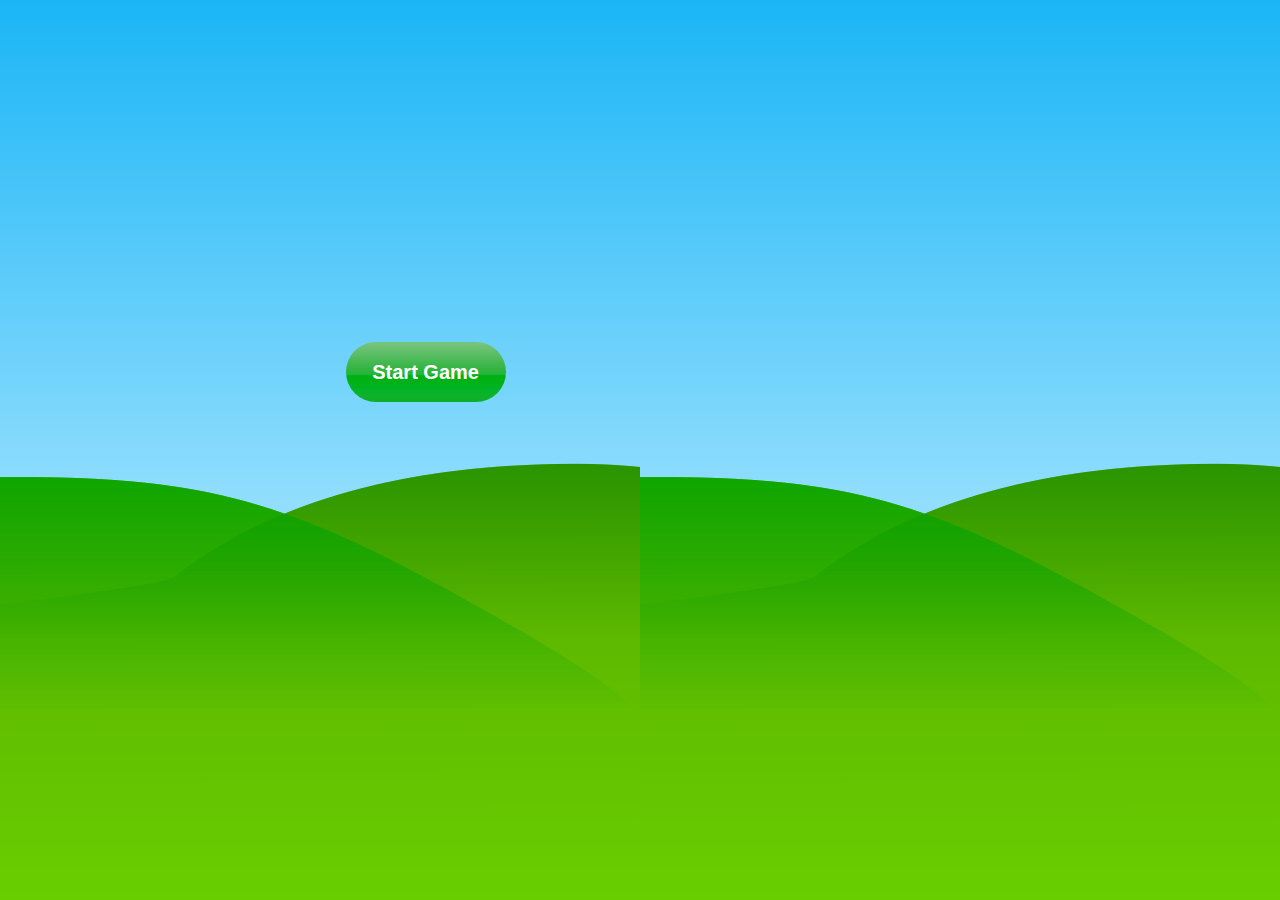
<file: index.html>
<html>

<head>
    <meta charset="utf-8" />
    <meta name="viewport" content="width=device-width, initial-scale=1.0, maximum-scale=1.0">
    <meta name="description" content="Tizen basic template generated by Tizen Web IDE" />

    <script type="text/javascript" src="angular.min.js"></script>
    <script type="text/javascript" src="angular-touch.js"></script>

    <script src="js/jquery.min.js"></script>

    <link rel="stylesheet" type="text/css" href="css/style1.css" />

    <script src="js/main.js"></script>

    <script>
        $(document).ready(function(){
            $("button").click(function(){
                $(this).hide();
            });
        });
    </script>



    <style>
        body {      
       		/*padding-left: 6%;
       		text-align:center;
       		position: relative;*/
         	/*align-content: space-around;*/ 
    		}
        
            .game-card {
                -webkit-border-radius: 5px;
                -moz-border-radius: 5px;
                border-radius: 5px;
                -webkit-transition: all 400ms ease-in-out;
                -moz-transition: all 400ms ease-in-out;
                -ms-transition: all 400ms ease-in-out;
                -o-transition: all 400ms ease-in-out;
                transition: all 400ms ease-in-out;
                position: relative;
               /* width: 100px;*/
               	width:30%;
                float: left;
                height:20%;
                /*height: 110px;*/
                border: 1px solid gray;
                margin: 7%;
                text-align:center;
                left:6%;
                
               padding-top:5%;
               /*margin-left:3%;*/
            }
            .game-card.found {
                opacity: 0.05;
            }
            .game-card.covered {
                background-image: url(animals/card.png);
                background-repeat: no-repeat;
                background-size: cover;
            }
            .game-card img {
                margin: auto;
                display: block;
                vertical-align: middle;
                position: absolute;
                top: 0;
                bottom: 0;
                padding: 5%;
                width: 90%;
            }
            .rotate {
                -webkit-transform: rotateY(90deg);
                /* Chrome, Safari, Opera */
                transform: rotateY(90deg);
            }
    </style>

    <script type="text/javascript">
        var Game = (function () {
            function Game($timeout) {
                this.showGame = false;
                this.shown = [];
                this.rotate = [];
                this.found = [];
                this.won = false;
                this.$timout = $timeout
            }
             
            Game.prototype.play = function () {
			document.getElementById("bq1").innerHTML="Restart"; 
				
                this.won = false;
                this.showGame = true;
                this.cards = [];
                while (this.cards.length < 6) {
                    var code = Math.floor(Math.random() * 6 + 7);
                    var alreadyChoosen = false;
                    for (var j = 0; j < this.cards.length; j++) {
                        var c = this.cards[j];
                        if (c.code == code)
                            alreadyChoosen = true;
                    }
                    if (!alreadyChoosen) {
                        this.cards.push({ code: code });
                        this.cards.push({ code: code });
                    }
                }
                for (var i = 0; i < 6; i++) {
                    this.shown[i] = false;
                    this.rotate[i] = false;
                    this.found[i] = false;
                }
                this.shuffle(this.cards);
            };
            Game.prototype.rotateCard = function (cardIndex) {
                var _this = this;
                this.rotate[cardIndex] = true;
                this.$timout(function () {
                    _this.rotate[cardIndex] = false;
                    _this.shown[cardIndex] = !_this.shown[cardIndex];
                }, 400);
                this.$timout(function () {
                    _this.checkCards();
                }, 800);
               
            };
            Game.prototype.checkCards = function () {
                var _this = this;
                this.$timout(function () {
                    var index1 = -1, index2 = -1;
                    for (var i = 0; i < _this.shown.length; i++) {
                        if (_this.shown[i]) {
                            if (index1 < 0)
                                index1 = i;
                            else
                                index2 = i;
                        }
                    }
                    if (index1 >= 0 && index2 >= 0) {
                        if (_this.cards[index1].code == _this.cards[index2].code) {
                            _this.found[index1] = true;
                            _this.found[index2] = true;
                            _this.shown[index1] = false;
                            _this.shown[index2] = false;
                            _this.checkWon();
                        } else {
                            _this.rotateCard(index1);
                            _this.rotateCard(index2);
                        }
                    }
                }, 1000);
            };
            Game.prototype.checkWon = function () {
                var _this = this;
                this.$timout(function () {
                    var foundCards = 0;
                    for (var j = 0; j < _this.found.length; j++) {
                        if (_this.found[j])
                            foundCards++;
                    }
                    if (foundCards == _this.cards.length) {
                        _this.won = true;
                        _this.showGame = false;
                    }
                }, 1000);
            };
            Game.prototype.shuffle = function (array) {
                var m = array.length, t, i;
                while (m) {
                    i = Math.floor(Math.random() * m--);
                    t = array[m];
                    array[m] = array[i];
                    array[i] = t;
                }
                return array;
            };
            return Game;
        })();
        var app = angular.module("app", ["ngTouch"])
        app.controller("Game", Game)
                
        
        
        
        function mohit($scope) {
 
    
    $scope.titi = function(){
        //alert('titi');
       // bq1.hide();
    	//$scope.IsHidden = true;
    	$scope.mm=true;
    };

}
    </script>

</head>

<body ng-app="app">
    <div ng-controller="Game as game">
        <div ng-controller="mohit" class="maindiv">
            <button ng-click="game.play(); titi();" class="reset" id="bq1" ng-hide="mm">
                <b>Start Game</b>
            </button>


            <div ng-show="game.showGame" class="top-margin-20">
                <div class="canvas">
                    <div class="game-card" ng-class="{found:game.found[$index], covered: !game.shown[$index], rotate:game.rotate[$index]}" ng-repeat="c in game.cards" ng-click="game.rotateCard($index)">
                        <img ng-show="game.shown[$index]" ng-src="animals/{{c.code}}.png" />
                    </div>
                </div>
            </div>

            <div ng-show="game.won" class="top-margin-20" class="maindiv">
                <center>
                    <p><strong><h2 class="text-success txt3" style="font-weight:bold;">You won!</h2></strong>
                    </p>
                    <p class="txt3" style="color:#222">Congratulations</p>

                    <p class="txt3" style="color:red; font-weight:bold;">To move to next level click on Next below</p>

                    <input type="button" class="level1" value="Next" onClick="location.href='normal.html'" style="color:white;padding-left:30px;">

                </center>
            </div>

        </div>
    </div>
</body>

</html>
</file>
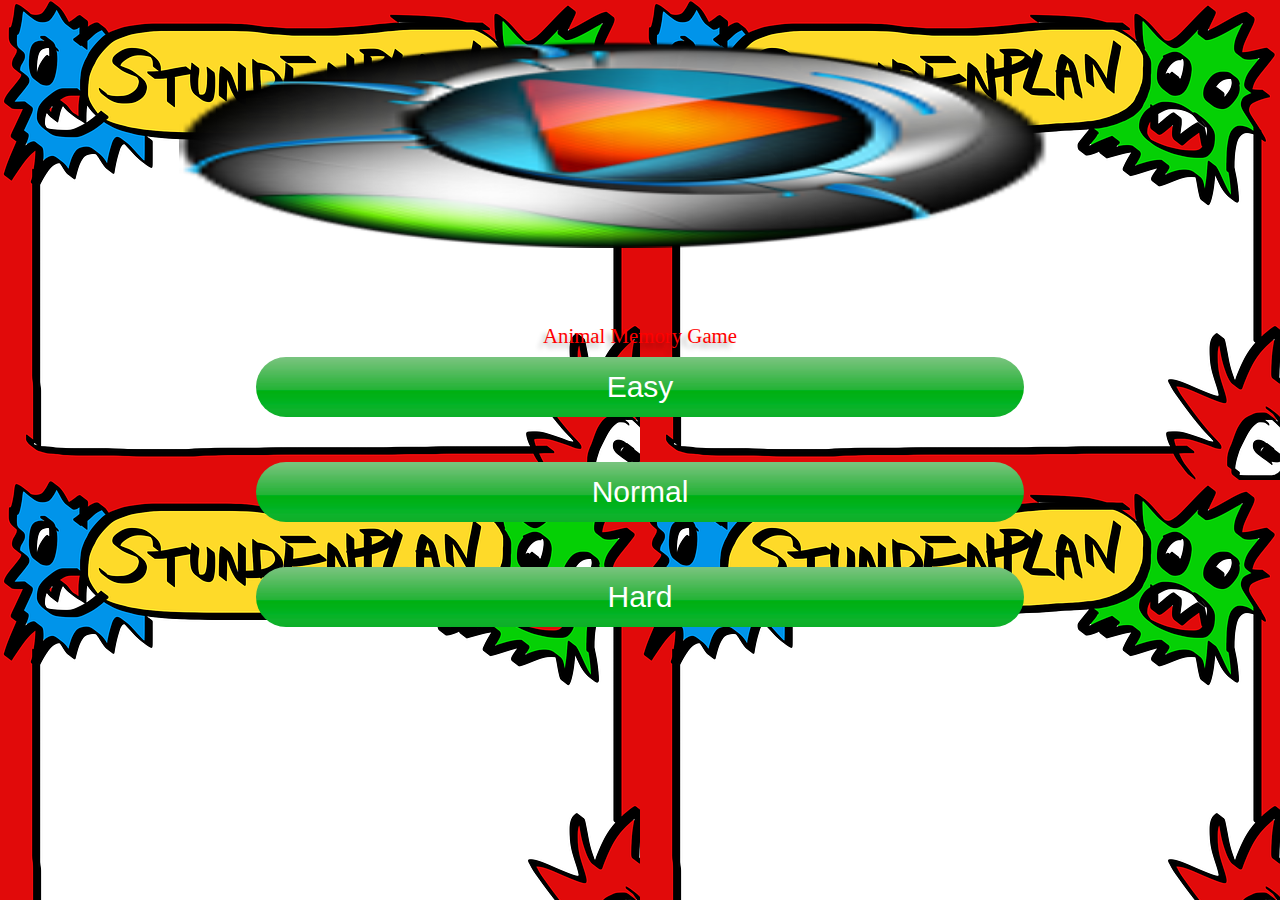
<file: first.html>
<!DOCTYPE html>
<html>

<head>
    <meta charset="utf-8" />
    <meta name="viewport" content="width=device-width, initial-scale=1.0, maximum-scale=1.0">
    <meta name="description" content="Tizen basic template generated by Tizen Web IDE" />

    <link rel="stylesheet" type="text/css" href="css/style1.css" />
    <script src="js/main.js"></script>
</head>

<body onload="clickcount1()">

    <div class="maindiv1">
<center>
        <img src="images/playy.png" height="23%" width="68%" style="text-align:center;position:absolute;left:14%;top:4.5%;">
        </center>
         <div id="txt4" style="font-color:red;">
        
            <center>Animal Memory Game</center>
        </div>

        <!--  <div id="txt3">Animal Memory Game test</div>-->
        <div style="top:37%; position:relative;">
            <center>
                <input type="button" class="btnfst" value="Easy" onClick="location.href='index.html'">
            </center>
        </div>

<div style="top:42%; position:relative;">
		<center>
        <input type="button" class="btnsnd" value="Normal" onClick="location.href='normal.html'">
        </center>

</div>
<div style="top:47%; position:relative;">
		<center>
        <input type="button" class="btnthr" value="Hard" onClick="location.href='hard.html'">
        </center>
</div>
    </div>
</body>

</html>
</file>
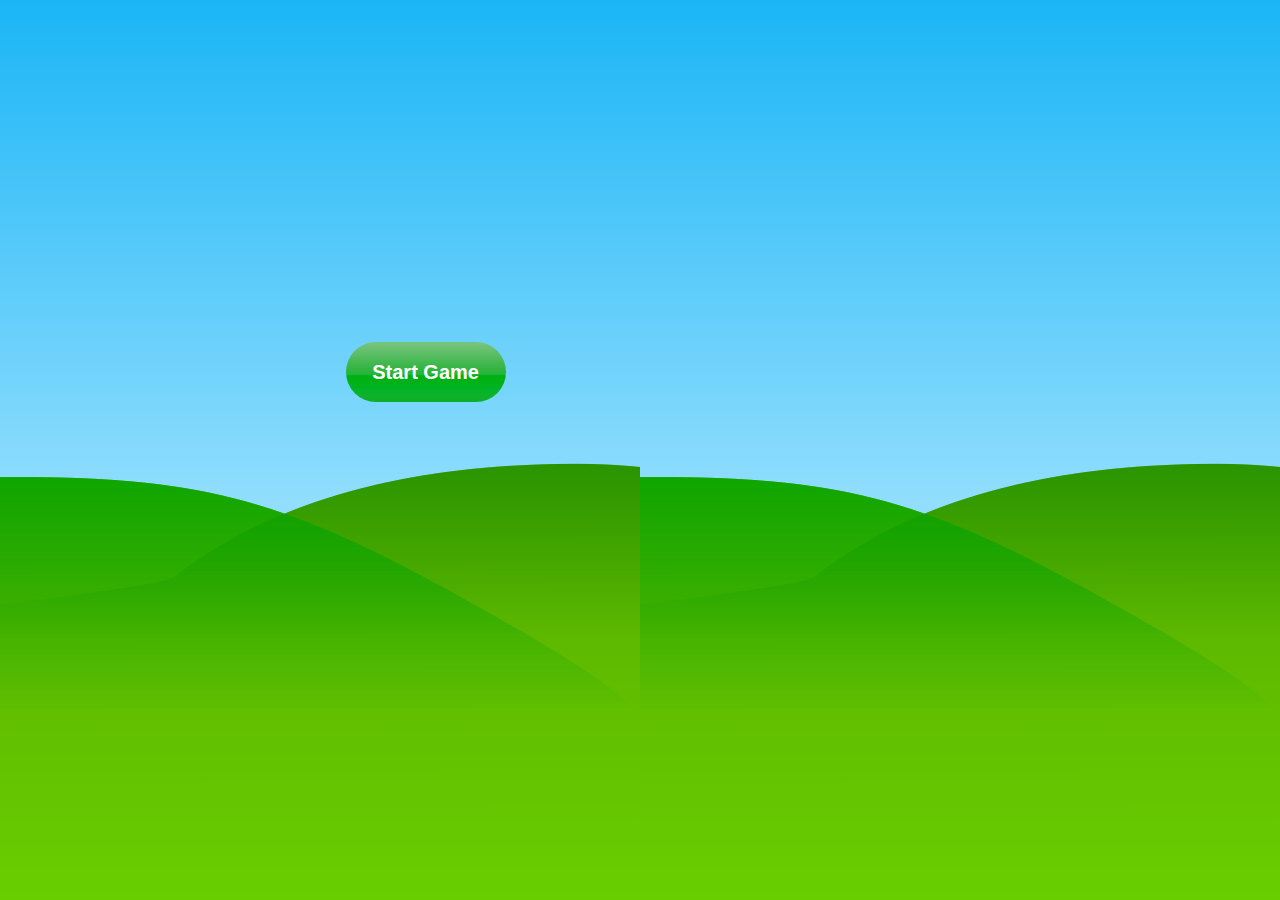
<file: hard.html>
<html>

<head>

    <meta charset="utf-8" />
    <meta name="viewport" content="width=device-width, initial-scale=1.0, maximum-scale=1.0">
    <meta name="description" content="Tizen basic template generated by Tizen Web IDE" />

    <script type="text/javascript" src="angular.min.js"></script>
    <script type="text/javascript" src="angular-touch.js"></script>
    <script type="text/javascript" src="js/main.js"></script>
    <link rel="stylesheet" type="text/css" href="css/style1.css"/>

    <style>
    
    
    body {
   /* margin: 0;*/
    /*padding-left: 2%;
     align-content: space-around; */
     
    /* text-align: center;
vertical-align: middle;*/
     
    
     
     
}
    
        .game-card {
            -webkit-border-radius: 5px;
            -moz-border-radius: 5px;
            border-radius: 5px;
            -webkit-transition: all 400ms ease-in-out;
            -moz-transition: all 400ms ease-in-out;
            -ms-transition: all 400ms ease-in-out;
            -o-transition: all 400ms ease-in-out;
            transition: all 400ms ease-in-out;
            position: relative;
            /*width: 80px;*/
            width:23%;
            float: left;
            height:17%;
            /*height: 80px;*/
            border: 1px solid gray;
            margin: 4%;
            padding-top:0%;
            left:4%;
           /* margin-left:3%;*/
        }
        .game-card.found {
            opacity: 0.05;
        }
        .game-card.covered {
            background-image: url(animals/card.png);
            background-repeat: no-repeat;
            background-size: cover;
        }
        .game-card img {
            margin: auto;
            display: block;
            vertical-align: middle;
            position: absolute;
            top: 0;
            bottom: 0;
            padding: 5%;
            width: 90%;
        }
        .rotate {
            -webkit-transform: rotateY(90deg);
            /* Chrome, Safari, Opera */
            transform: rotateY(90deg);
        }
    </style>

    <script type="text/javascript">
        var Game = (function () {
            function Game($timeout) {
                this.showGame = false;
                this.shown = [];
                this.rotate = [];
                this.found = [];
                this.won = false;
                this.$timout = $timeout
            }
            Game.prototype.play = function () {

            	document.getElementById("bq3").innerHTML="Restart";
                this.won = false;
                this.showGame = true;
                this.cards = [];
                while (this.cards.length < 12) {
                    var code = Math.floor(Math.random() * 13 + 1);
                    var alreadyChoosen = false;
                    for (var j = 0; j < this.cards.length; j++) {
                        var c = this.cards[j];
                        if (c.code == code)
                            alreadyChoosen = true;
                    }
                    if (!alreadyChoosen) {
                        this.cards.push({ code: code });
                        this.cards.push({ code: code });
                    }
                }
                for (var i = 0; i < 12; i++) {
                    this.shown[i] = false;
                    this.rotate[i] = false;
                    this.found[i] = false;
                }
                this.shuffle(this.cards);
            };
            Game.prototype.rotateCard = function (cardIndex) {
                var _this = this;
                this.rotate[cardIndex] = true;
                this.$timout(function () {
                    _this.rotate[cardIndex] = false;
                    _this.shown[cardIndex] = !_this.shown[cardIndex];
                }, 400);
                this.$timout(function () {
                    _this.checkCards();
                }, 800);
            };
            Game.prototype.checkCards = function () {
                var _this = this;
                this.$timout(function () {
                    var index1 = -1, index2 = -1;
                    for (var i = 0; i < _this.shown.length; i++) {
                        if (_this.shown[i]) {
                            if (index1 < 0)
                                index1 = i;
                            else
                                index2 = i;
                        }
                    }
                    if (index1 >= 0 && index2 >= 0) {
                        if (_this.cards[index1].code == _this.cards[index2].code) {
                            _this.found[index1] = true;
                            _this.found[index2] = true;
                            _this.shown[index1] = false;
                            _this.shown[index2] = false;
                            _this.checkWon();
                        } else {
                            _this.rotateCard(index1);
                            _this.rotateCard(index2);
                        }
                    }
                }, 1000);
            };
            Game.prototype.checkWon = function () {
                var _this = this;
                this.$timout(function () {
                    var foundCards = 0;
                    for (var j = 0; j < _this.found.length; j++) {
                        if (_this.found[j])
                            foundCards++;
                    }
                    if (foundCards == _this.cards.length) {
                        _this.won = true;
                        _this.showGame = false;
                    }
                }, 1000);
            };
            Game.prototype.shuffle = function (array) {
                var m = array.length, t, i;
                while (m) {
                    i = Math.floor(Math.random() * m--);
                    t = array[m];
                    array[m] = array[i];
                    array[i] = t;
                }
                return array;
            };
            return Game;
        })();
        var app = angular.module("app", ["ngTouch"])
        app.controller("Game", Game)
  
  
  function mohit($scope) {
 
    
    $scope.titi = function(){
        //alert('titi');
       // bq1.hide();
    	//$scope.IsHidden = true;
    	$scope.mm=true;
    };

}
  
  
  
  
  
  
  
  
    </script>

</head>

<body ng-app="app" style="text-align:center;">

    <div ng-controller="Game as game">
    
    <div ng-controller="mohit" class="maindiv">
       <button ng-click="game.play(); titi();" class="reset" id="bq3" ng-hide="mm">
            <b>Start Game</b>

        </button>
<br><br>
        <div ng-show="game.showGame" class="top-margin-20">
            <div class="canvas">
                <div class="game-card" ng-class="{found:game.found[$index], covered: !game.shown[$index], rotate:game.rotate[$index]}" ng-repeat="c in game.cards" ng-click="game.rotateCard($index)">
                    <img ng-show="game.shown[$index]" ng-src="animals2/{{c.code}}.png" />
                </div>
            </div>
        </div>
        <div ng-show="game.won" class="top-margin-20" class="maindiv">
        <center>
            <p><p><strong><h2 class="text-success txt3" style="font-weight:bold;">You won!</h2></strong></p>
                <p class="txt3" style="color:#222">Congratulations</p>
                
                <p class="txt3" style="color:red; font-weight:bold;">To move to next level click on Next below</p>
                
                <input type="button" class="level1" value="Next" onClick="location.href='hard1.html'" style="color:white;padding-left:30px;">
            
                
            </p>
            </center>
        </div>
    </div>
    </div>
</body>

</html>
</file>
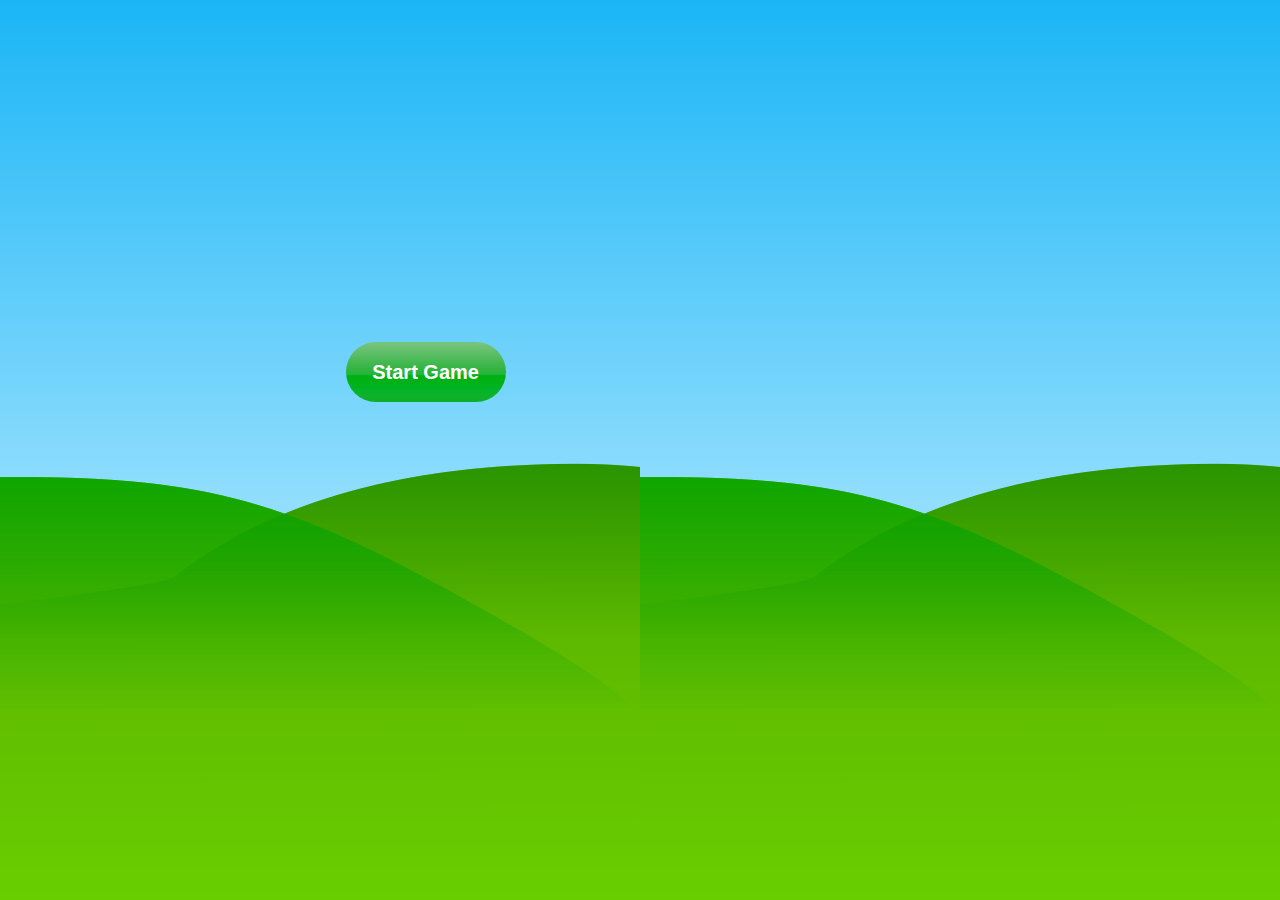
<file: hard1.html>
<html>

<head>

    <meta charset="utf-8" />
    <meta name="viewport" content="width=device-width, initial-scale=1.0, maximum-scale=1.0">
    <meta name="description" content="Tizen basic template generated by Tizen Web IDE" />

    <script type="text/javascript" src="angular.min.js"></script>
    <script type="text/javascript" src="angular-touch.js"></script>
    <script type="text/javascript" src="js/main.js"></script>
    <link rel="stylesheet" type="text/css" href="css/style1.css"/>

    <style>
    
    
    body {
   /* margin: 0;
   /padding-left: 6%;
     align-content: space-around; */
     
    /* text-align: center;
vertical-align: middle;*/
     
    
     
     
}
    
        .game-card {
            -webkit-border-radius: 5px;
            -moz-border-radius: 5px;
            border-radius: 5px;
            -webkit-transition: all 400ms ease-in-out;
            -moz-transition: all 400ms ease-in-out;
            -ms-transition: all 400ms ease-in-out;
            -o-transition: all 400ms ease-in-out;
            transition: all 400ms ease-in-out;
            position: relative;
            /*width: 70px;*/
            width:24%;
            float: left;
           /* height: 62px;*/
           height:11.50%;
            border: 1px solid gray;
            margin: 3.50%;
            left:3%;
            padding-top:1%;
           /*top:4%;*/
            /*margin-left:5%;*/
        }
        .game-card.found {
            opacity: 0.05;
        }
        .game-card.covered {
            background-image: url(animals/card.png);
            background-repeat: no-repeat;
            background-size: cover;
        }
        .game-card img {
            margin: auto;
            display: block;
            vertical-align: middle;
            position: absolute;
            top: 0;
            bottom: 0;
            padding: 5%;
            width: 90%;
            /*padding-left:5%;*/
        }
        .rotate {
            -webkit-transform: rotateY(90deg);
            /* Chrome, Safari, Opera */
            transform: rotateY(90deg);
        }
    </style>

    <script type="text/javascript">
        var Game = (function () {
            function Game($timeout) {
                this.showGame = false;
                this.shown = [];
                this.rotate = [];
                this.found = [];
                this.won = false;
                this.$timout = $timeout
            }
            Game.prototype.play = function () {

            	document.getElementById("bq4").innerHTML="Restart";
                
                this.won = false;
                this.showGame = true;
                this.cards = [];
                while (this.cards.length < 18) {
                    var code = Math.floor(Math.random() * 18 + 1);
                    var alreadyChoosen = false;
                    for (var j = 0; j < this.cards.length; j++) {
                        var c = this.cards[j];
                        if (c.code == code)
                            alreadyChoosen = true;
                    }
                    if (!alreadyChoosen) {
                        this.cards.push({ code: code });
                        this.cards.push({ code: code });
                    }
                }
                for (var i = 0; i < 18; i++) {
                    this.shown[i] = false;
                    this.rotate[i] = false;
                    this.found[i] = false;
                }
                this.shuffle(this.cards);
            };
            Game.prototype.rotateCard = function (cardIndex) {
                var _this = this;
                this.rotate[cardIndex] = true;
                this.$timout(function () {
                    _this.rotate[cardIndex] = false;
                    _this.shown[cardIndex] = !_this.shown[cardIndex];
                }, 400);
                this.$timout(function () {
                    _this.checkCards();
                }, 800);
            };
            Game.prototype.checkCards = function () {
                var _this = this;
                this.$timout(function () {
                    var index1 = -1, index2 = -1;
                    for (var i = 0; i < _this.shown.length; i++) {
                        if (_this.shown[i]) {
                            if (index1 < 0)
                                index1 = i;
                            else
                                index2 = i;
                        }
                    }
                    if (index1 >= 0 && index2 >= 0) {
                        if (_this.cards[index1].code == _this.cards[index2].code) {
                            _this.found[index1] = true;
                            _this.found[index2] = true;
                            _this.shown[index1] = false;
                            _this.shown[index2] = false;
                            _this.checkWon();
                        } else {
                            _this.rotateCard(index1);
                            _this.rotateCard(index2);
                        }
                    }
                }, 1000);
            };
            Game.prototype.checkWon = function () {
                var _this = this;
                this.$timout(function () {
                    var foundCards = 0;
                    for (var j = 0; j < _this.found.length; j++) {
                        if (_this.found[j])
                            foundCards++;
                    }
                    if (foundCards == _this.cards.length) {
                        _this.won = true;
                        _this.showGame = false;
                    }
                }, 1000);
            };
            Game.prototype.shuffle = function (array) {
                var m = array.length, t, i;
                while (m) {
                    i = Math.floor(Math.random() * m--);
                    t = array[m];
                    array[m] = array[i];
                    array[i] = t;
                }
                return array;
            };
            return Game;
        })();
        var app = angular.module("app", ["ngTouch"])
        app.controller("Game", Game)
        
        
        
        function mohit($scope) {
 
    
    $scope.titi = function(){
        //alert('titi');
       // bq1.hide();
    	//$scope.IsHidden = true;
    	$scope.mm=true;
    };

}

        
        
    </script>

</head>

<body ng-app="app" style="text-align:center;">

    <div ng-controller="Game as game">
    
    <div ng-controller="mohit" class="maindiv">
    
       <button ng-click="game.play(); titi();" class="reset" id="bq4" ng-hide="mm">
            <b>Start Game</b>

        </button>

        <div ng-show="game.showGame" class="top-margin-20">
            <div class="canvas">
                <div class="game-card" ng-class="{found:game.found[$index], covered: !game.shown[$index], rotate:game.rotate[$index]}" ng-repeat="c in game.cards" ng-click="game.rotateCard($index)">
                    <img ng-show="game.shown[$index]" ng-src="animals3/{{c.code}}.png" />
                </div>
            </div>
        </div>
        <div ng-show="game.won" class="top-margin-20" class="maindiv">
        <center>
           <p><strong><h2 class="text-success txt3" style="font-weight:bold;">You won!</h2></strong></p>
                <p class="txt3" style="color:#222">Congratulations</p>
                
               <!--  <p class="txt2" style="color:red; font-weight:bold;">To move to beginning click on start below</p>
                
                <input type="button" class="level1" value="Start" onClick="location.href='first.html'" style="color:white;padding-left:30px;">-->
            
            
         
            <p class="txt3" style="color:red; font-weight:bold;">To move to next level click on Next below</p>
                
                <input type="button" class="level1" value="Next" onClick="location.href='hard2.html'" style="color:white;padding-left:30px;">
            
            </center>
            
            
        </div>
    
    </div>
    
    </div>
   
</body>

</html>
</file>
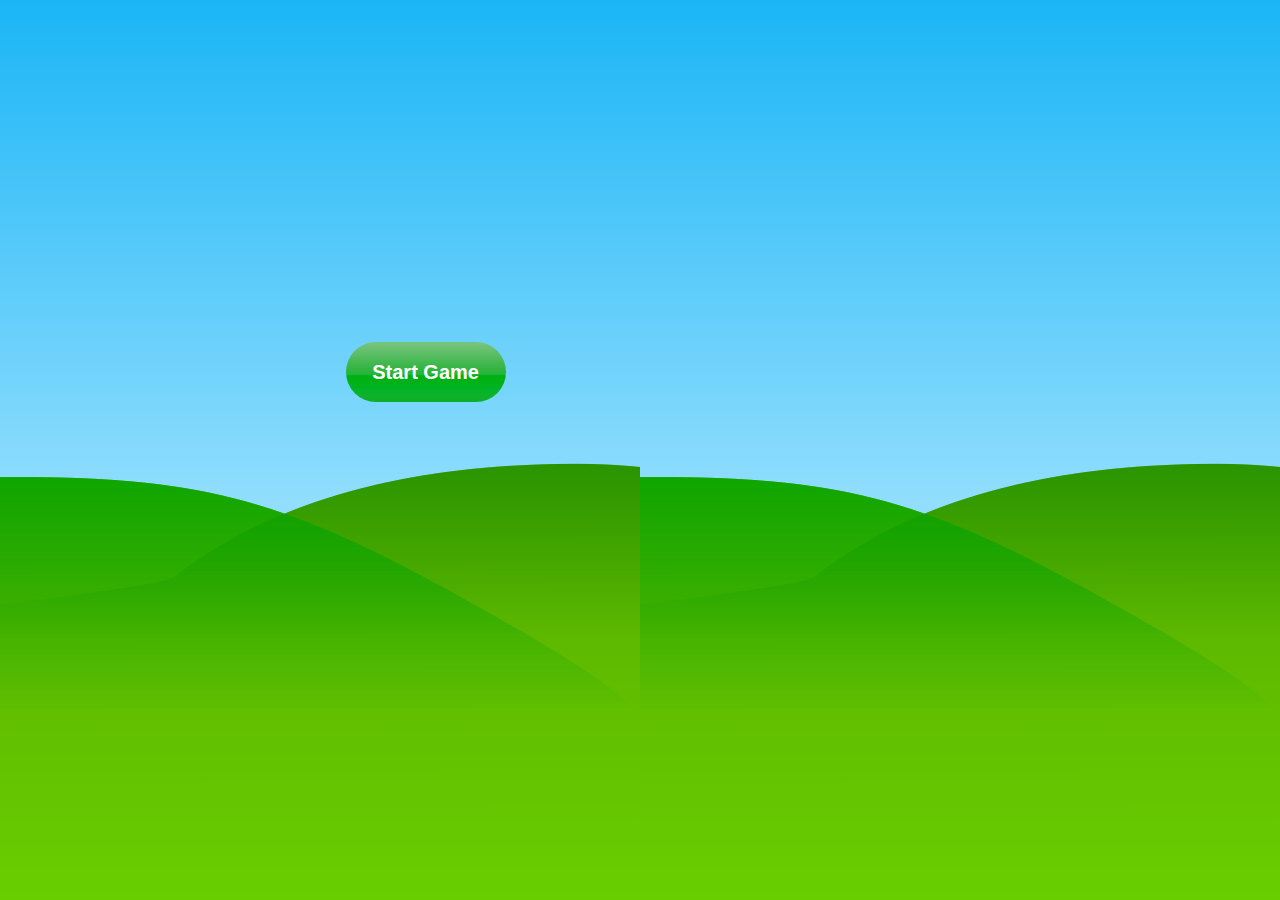
<file: hard2.html>
<html>

<head>

    <meta charset="utf-8" />
    <meta name="viewport" content="width=device-width, initial-scale=1.0, maximum-scale=1.0">
    <meta name="description" content="Tizen basic template generated by Tizen Web IDE" />

    <script type="text/javascript" src="angular.min.js"></script>
    <script type="text/javascript" src="angular-touch.js"></script>
    <script type="text/javascript" src="js/main.js"></script>
    <link rel="stylesheet" type="text/css" href="css/style1.css"/>

    <style>
    
    
    body {
   /* margin: 0;*/
  /*  padding-left: 6%;
     align-content: space-around; */
     
    /* text-align: center;
vertical-align: middle;*/
     
    
     
     
}
    
        .game-card {
            -webkit-border-radius: 5px;
            -moz-border-radius: 5px;
            border-radius: 5px;
            -webkit-transition: all 400ms ease-in-out;
            -moz-transition: all 400ms ease-in-out;
            -ms-transition: all 400ms ease-in-out;
            -o-transition: all 400ms ease-in-out;
            transition: all 400ms ease-in-out;
            position: relative;
            /*width: 70px;*/
            width:24%;
            float: left;
           /* height: 62px;*/
            height:11.50%;
            border: 1px solid gray;
            margin: 3.50%;
            
            
            left:3%;
            padding-top:1%;
           /* margin-top:3%;*/
            
            /*margin-left:5%;*/
        }
        .game-card.found {
            opacity: 0.05;
        }
        .game-card.covered {
            background-image: url(animals/card.png);
            background-repeat: no-repeat;
            background-size: cover;
        }
        .game-card img {
            margin: auto;
            display: block;
            vertical-align: middle;
            position: absolute;
            top: 0;
            bottom: 0;
            padding: 5%;
            width: 90%;
            /*padding-left:5%;*/
        }
        .rotate {
            -webkit-transform: rotateY(90deg);
            /* Chrome, Safari, Opera */
            transform: rotateY(90deg);
        }
    </style>

    <script type="text/javascript">
        var Game = (function () {
            function Game($timeout) {
                this.showGame = false;
                this.shown = [];
                this.rotate = [];
                this.found = [];
                this.won = false;
                this.$timout = $timeout
            }
            Game.prototype.play = function () {

            	document.getElementById("bq4").innerHTML="Restart";
                
                this.won = false;
                this.showGame = true;
                this.cards = [];
                while (this.cards.length < 18) {
                    var code = Math.floor(Math.random() * 18 + 1);
                    var alreadyChoosen = false;
                    for (var j = 0; j < this.cards.length; j++) {
                        var c = this.cards[j];
                        if (c.code == code)
                            alreadyChoosen = true;
                    }
                    if (!alreadyChoosen) {
                        this.cards.push({ code: code });
                        this.cards.push({ code: code });
                    }
                }
                for (var i = 0; i < 18; i++) {
                    this.shown[i] = false;
                    this.rotate[i] = false;
                    this.found[i] = false;
                }
                this.shuffle(this.cards);
            };
            Game.prototype.rotateCard = function (cardIndex) {
                var _this = this;
                this.rotate[cardIndex] = true;
                this.$timout(function () {
                    _this.rotate[cardIndex] = false;
                    _this.shown[cardIndex] = !_this.shown[cardIndex];
                }, 400);
                this.$timout(function () {
                    _this.checkCards();
                }, 800);
            };
            Game.prototype.checkCards = function () {
                var _this = this;
                this.$timout(function () {
                    var index1 = -1, index2 = -1;
                    for (var i = 0; i < _this.shown.length; i++) {
                        if (_this.shown[i]) {
                            if (index1 < 0)
                                index1 = i;
                            else
                                index2 = i;
                        }
                    }
                    if (index1 >= 0 && index2 >= 0) {
                        if (_this.cards[index1].code == _this.cards[index2].code) {
                            _this.found[index1] = true;
                            _this.found[index2] = true;
                            _this.shown[index1] = false;
                            _this.shown[index2] = false;
                            _this.checkWon();
                        } else {
                            _this.rotateCard(index1);
                            _this.rotateCard(index2);
                        }
                    }
                }, 1000);
            };
            Game.prototype.checkWon = function () {
                var _this = this;
                this.$timout(function () {
                    var foundCards = 0;
                    for (var j = 0; j < _this.found.length; j++) {
                        if (_this.found[j])
                            foundCards++;
                    }
                    if (foundCards == _this.cards.length) {
                        _this.won = true;
                        _this.showGame = false;
                    }
                }, 1000);
            };
            Game.prototype.shuffle = function (array) {
                var m = array.length, t, i;
                while (m) {
                    i = Math.floor(Math.random() * m--);
                    t = array[m];
                    array[m] = array[i];
                    array[i] = t;
                }
                return array;
            };
            return Game;
        })();
        var app = angular.module("app", ["ngTouch"])
        app.controller("Game", Game)
        
        
        
        function mohit($scope) {
 
    
    $scope.titi = function(){
        //alert('titi');
       // bq1.hide();
    	//$scope.IsHidden = true;
    	$scope.mm=true;
    };

}

        
        
    </script>

</head>

<body ng-app="app" style="text-align:center;">

    <div ng-controller="Game as game">
    
    <div ng-controller="mohit" class="maindiv">
    
       <button ng-click="game.play(); titi();" class="reset" id="bq4" ng-hide="mm">
            <b>Start Game</b>

        </button>

        <div ng-show="game.showGame" class="top-margin-20">
            <div class="canvas">
                <div class="game-card" ng-class="{found:game.found[$index], covered: !game.shown[$index], rotate:game.rotate[$index]}" ng-repeat="c in game.cards" ng-click="game.rotateCard($index)">
                    <img ng-show="game.shown[$index]" ng-src="animals4/{{c.code}}.png" />
                </div>
            </div>
        </div>
        <div ng-show="game.won" class="top-margin-20" class="maindiv">
<center>
            <p><strong><h2 class="text-success txt3" style="font-weight:bold;">You won!</h2></strong></p>
                <p class="txt3" style="color:#222">Well done you got 100%</p>
                
                 <p class="txt3" style="color:red; font-weight:bold;">To move to beginning click on start below</p>
                
                <input type="button" class="level1" value="Start" onClick="location.href='first.html'" style="color:white;padding-left:30px;">
            
            
         
           <!--  <p class="txt2" style="color:red; font-weight:bold;">To move to next level click on Next below</p>
                
                <input type="button" class="level1" value="Next" onClick="location.href='hard2.html'" style="color:white;padding-left:30px;">-->
            
            
            
            </center>
        </div>
    </div>
    </div>
</body>

</html>
</file>
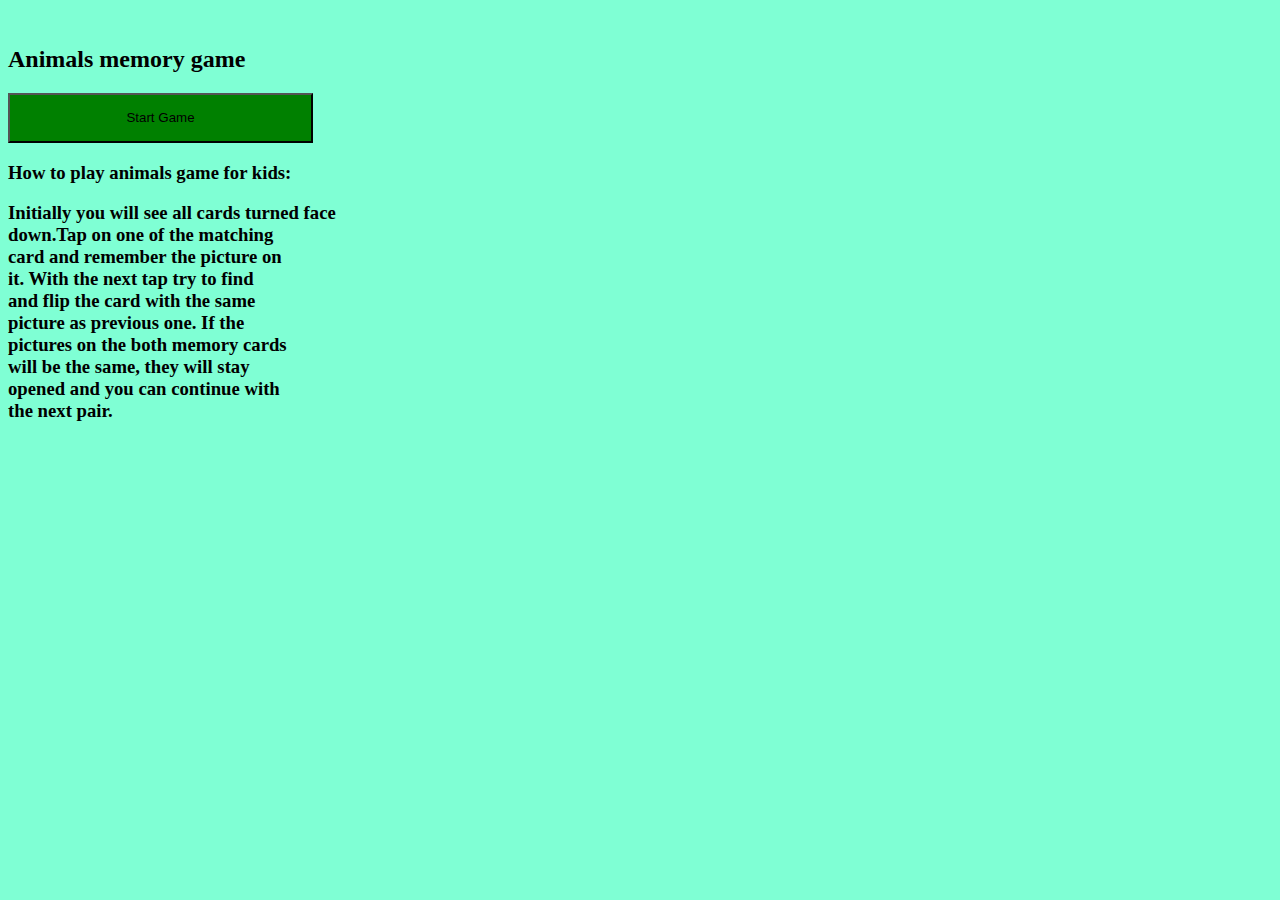
<file: Memory.html>
<!DOCTYPE html>
<html>
<head>
<meta charset="UTF-8">
<title></title>
</head>
<body style="background-color: 	#7FFFD4;"><br>
<h2><b>Animals memory game</b></h2>
<input type="button" value="Start Game"onClick="location.href='index.html'" style="height:50px; width:305px; background-color:green; align:center;">
<!-- <a href="index.html"><h1>Start game</h1></a>
</button><br>-->

<h3>How to play animals game for kids:<h3>
Initially you will see all cards turned face <br>down.Tap on one of the matching <br>card and remember the picture on<br>it. With the next tap try to find<br>and flip the card with the same<br>picture as previous one. If the<br>pictures on the both memory cards<br>will be the same, 
they will stay <br>opened and you can continue with<br> the next pair.
</body>
</file>
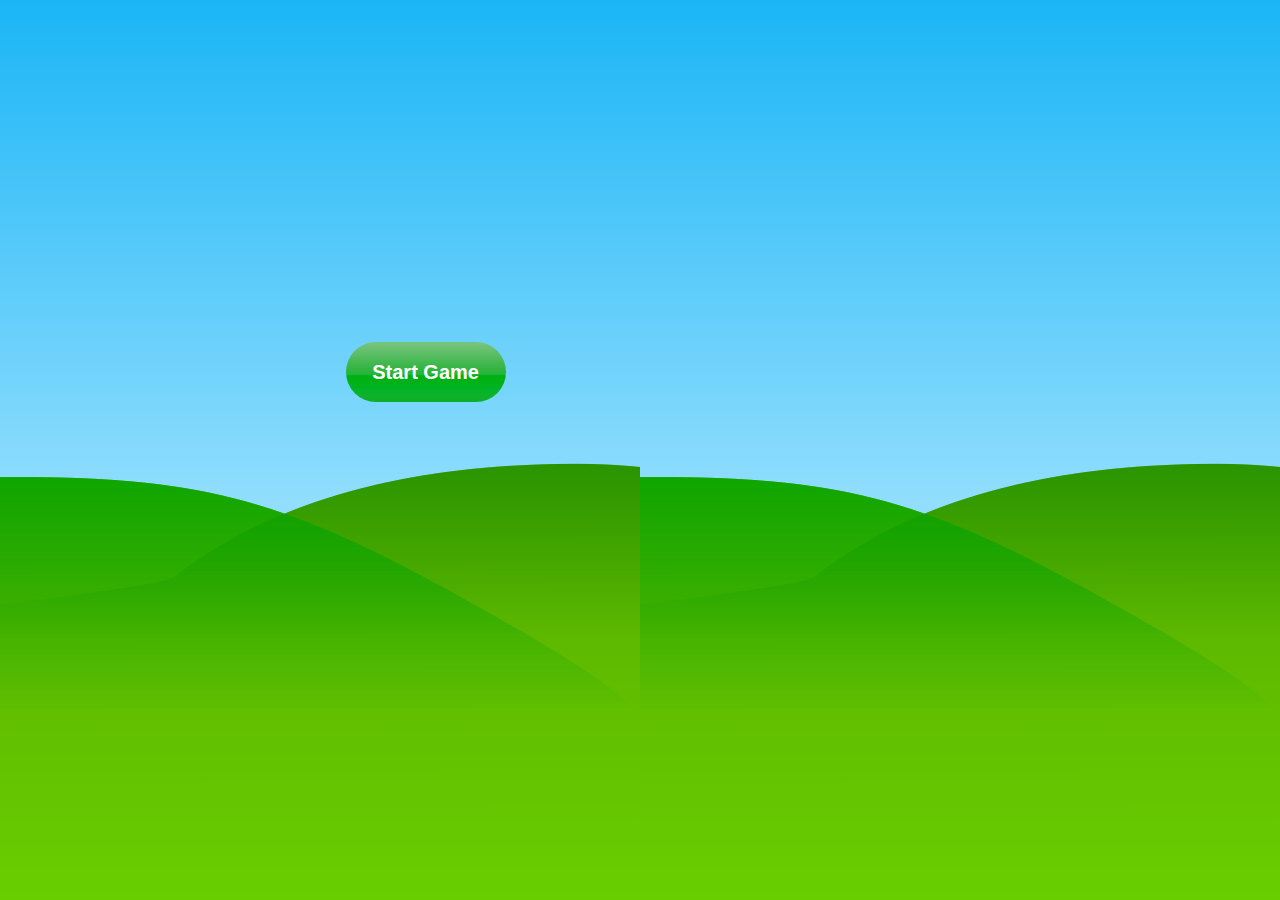
<file: normal.html>
<html>

<head>

    <meta charset="utf-8" />
    <meta name="viewport" content="width=device-width, initial-scale=1.0, maximum-scale=1.0">
    <meta name="description" content="Tizen basic template generated by Tizen Web IDE" />

    <script type="text/javascript" src="angular.min.js"></script>
    <script type="text/javascript" src="angular-touch.js"></script>
    <link rel="stylesheet" type="text/css" href="css/style1.css"/>
<script type="text/javascript" src="js/main.js"></script>
    <style>
    
    
    body {
   /* margin: 0;*/
   /* padding-left: 10%;
     /*align-content: space-around;*/ 
     /*margin-left:12%;*/
    /* text-align: center;
vertical-align: middle;*/
}
    
        .game-card {
            -webkit-border-radius: 5px;
            -moz-border-radius: 5px;
            border-radius: 5px;
            -webkit-transition: all 400ms ease-in-out;
            -moz-transition: all 400ms ease-in-out;
            -ms-transition: all 400ms ease-in-out;
            -o-transition: all 400ms ease-in-out;
            transition: all 400ms ease-in-out;
            position: relative;
            /*width: 90px;*/
            width:32%;
            height:16%;
            float: left;
            text-align:center;
            left:6%;
                
               padding-top:0%;
           /* height: 82px;*/
            border: 1px solid gray;
            margin: 6%;
            
           /* margin-left:3%;*/
        }
        .game-card.found {
            opacity: 0.05;
        }
        .game-card.covered {
            background-image: url(animals/card.png);
            background-repeat: no-repeat;
            background-size: cover;
        }
        .game-card img {
            margin: auto;
            display: block;
            vertical-align: middle;
            position: absolute;
            top: 0;
            bottom: 0;
            padding: 5%;
            width: 90%;
        }
        .rotate {
            -webkit-transform: rotateY(90deg);
            /* Chrome, Safari, Opera */
            transform: rotateY(90deg);
        }
    </style>

    <script type="text/javascript">
        var Game = (function () {
            function Game($timeout) {
                this.showGame = false;
                this.shown = [];
                this.rotate = [];
                this.found = [];
                this.won = false;
                this.$timout = $timeout
            }
            Game.prototype.play = function () {
            	document.getElementById("bq2").innerHTML="Restart";
                this.won = false;
                this.showGame = true;
                this.cards = [];
                while (this.cards.length < 8) {
                    var code = Math.floor(Math.random() * 8 + 5);
                    var alreadyChoosen = false;
                    for (var j = 0; j < this.cards.length; j++) {
                        var c = this.cards[j];
                        if (c.code == code)
                            alreadyChoosen = true;
                    }
                    if (!alreadyChoosen) {
                        this.cards.push({ code: code });
                        this.cards.push({ code: code });
                    }
                }
                for (var i = 0; i < 8; i++) {
                    this.shown[i] = false;
                    this.rotate[i] = false;
                    this.found[i] = false;
                }
                this.shuffle(this.cards);
            };
            Game.prototype.rotateCard = function (cardIndex) {
                var _this = this;
                this.rotate[cardIndex] = true;
                this.$timout(function () {
                    _this.rotate[cardIndex] = false;
                    _this.shown[cardIndex] = !_this.shown[cardIndex];
                }, 400);
                this.$timout(function () {
                    _this.checkCards();
                }, 800);
            };
            Game.prototype.checkCards = function () {
                var _this = this;
                this.$timout(function () {
                    var index1 = -1, index2 = -1;
                    for (var i = 0; i < _this.shown.length; i++) {
                        if (_this.shown[i]) {
                            if (index1 < 0)
                                index1 = i;
                            else
                                index2 = i;
                        }
                    }
                    if (index1 >= 0 && index2 >= 0) {
                        if (_this.cards[index1].code == _this.cards[index2].code) {
                            _this.found[index1] = true;
                            _this.found[index2] = true;
                            _this.shown[index1] = false;
                            _this.shown[index2] = false;
                            _this.checkWon();
                        } else {
                            _this.rotateCard(index1);
                            _this.rotateCard(index2);
                        }
                    }
                }, 1000);
            };
            Game.prototype.checkWon = function () {
                var _this = this;
                this.$timout(function () {
                    var foundCards = 0;
                    for (var j = 0; j < _this.found.length; j++) {
                        if (_this.found[j])
                            foundCards++;
                    }
                    if (foundCards == _this.cards.length) {
                        _this.won = true;
                        _this.showGame = false;
                    }
                }, 1000);
            };
            Game.prototype.shuffle = function (array) {
                var m = array.length, t, i;
                while (m) {
                    i = Math.floor(Math.random() * m--);
                    t = array[m];
                    array[m] = array[i];
                    array[i] = t;
                }
                return array;
            };
            return Game;
        })();
        var app = angular.module("app", ["ngTouch"])
        app.controller("Game", Game)
        
        
        
        function mohit($scope) {
 
    
    $scope.titi = function(){
        //alert('titi');
       // bq1.hide();
    	//$scope.IsHidden = true;
    	$scope.mm=true;
    	
    };

}
        
        
        
        
        
        
        
    </script>

</head>

<body ng-app="app" style="text-align:center;">

    <div ng-controller="Game as game">
    <div ng-controller="mohit" class="maindiv">
       <button ng-click="game.play(); titi();" class="reset" id="bq2" ng-hide="mm">
            <b>Start Game</b>

        </button>
<br>
        <div ng-show="game.showGame" class="top-margin-20">
            <div class="canvas">
                <div class="game-card" ng-class="{found:game.found[$index], covered: !game.shown[$index], rotate:game.rotate[$index]}" ng-repeat="c in game.cards" ng-click="game.rotateCard($index)">
                    <img ng-show="game.shown[$index]" ng-src="animals1/{{c.code}}.png" />
                </div>
            </div>
        </div>
        <div ng-show="game.won" class="top-margin-20" class="maindiv">
            <center>
            <p><strong><h2 class="text-success txt3" style="font-weight:bold;">You won!</h2></strong></p>
                <p class="txt3" style="color:#222">Congratulations</p>
                
                <p class="txt3" style="color:red; font-weight:bold;">To move to next level click on Next below</p>
                
                <input type="button" class="level1" value="Next" onClick="location.href='hard.html'" style="color:white;padding-left:30px;">
        
            </center>
        </div>
    </div>
    </div>
</body>
</html>
</file>
<file: css/style1.css>
.mlogo {
    position: absolute;
    top: 3%;
    left: 33%;
    /*text-align: center*/
}
/*.retro { color: #d7ceb2; text-shadow: 3px 3px 0px #2c2e38, 5px 5px 0px #5c5f72; font: 20px 'BazarMedium'; letter-spacing: 1px; }*/

.reset {
    border-radius: 100px;
    height: 60px;
    width: 160px;
    background-color: green;
    font-size: 20px;
    color: white;
    border-style: hidden;
    overflow: hidden;
    border-image-repeat: stretch;
    background-image: url('images/btt3.png');
    left: 27%;
    top: 38%;
    position: absolute;
    -webkit-tap-highlight-color:transparent;
    /*margin-left:-10%;
 /*  background: url('images/play.png');*/
}
.txt1 {
    /*text-shadow: 0 0 3px #fff, 0 0 7px #fff, 0 0 11px #fff, 0 0 17px #2dff2d, 0 0 27px #2dff2d, 0 0 37px #2dff2d, 0 0 47px #2dff2d, 0 0 77px #2dff2d;*/
    font-size: 150%;
    color: white;
    text-shadow: -5px 5px 5px rgba(0, 0, 0, 0.3);
     top: 20%;
     /*left:32%;*/
    /* margin:auto;*/
     text-align: center;
     position: absolute;
     /*left:15%;
     /*-webkit-marquee: auto medium infinite scroll normal; 
overflow-x: -webkit-marquee;
     /*position:relative;
    /*text-shadow: 0 1px green, -1px 0 green, -1px 2px #808d93, -2px 1px #cdd2d5, -2px 3px #808d93, -3px 2px red, -3px 4px #808d93, -4px 3px #cdd2d5, -4px 5px #808d93, -5px 4px #cdd2d5, -5px 6px #808d93, -6px 5px #cdd2d5, -6px 7px #808d93, -7px 6px #cdd2d5, -7px 8px #808d93, -8px 7px #cdd2d5;*/
}
.txt2 {
    font-size: 20px;
    color: white;
    text-shadow: -5px 5px 5px rgba(0, 0, 0, 0.3);
    position: absolute;
    /*margin-left: -15px;*/
  /* text-align: center;*/
    left:20%;
}
#txt3
{
	/*position: absolute;
	/*text-align:center;*/
	font-size: 150%;
    color: white;
    text-shadow: -5px 5px 5px rgba(0, 0, 0, 0.3);
     top: 25%;
     position:relative;
     
     
}


#txt4
{
	/*position: absolute;
	/*text-align:center;*/
	font-size: 130%;
    color: red;
    text-shadow: -5px 5px 5px rgba(0, 0, 0, 0.3);
     top: 36%;
     position:relative;
     
     
}

.heardnext1 {
    width: 100px;
    height: 100px;
}
body {
    /*background: url('images/sky-grass.png');
    /*background-image: url('images/rain2.jpg');*/
    /*border-style: hidden;
    overflow: hidden;
    border-image-repeat: stretch;
		/*background-size:100%;*/
  /*  height: 100%;
    
    /*width:100%;
	height:100%;*/
}
.btnfst {
    border-radius: 100px;
    height: 60px;
    width: 60%;
    font-size: 30px;
    color: white;
    border-style: hidden;
    overflow: hidden;
    border-image-repeat: stretch;
    background-image: url('images/btt3.png');
    -webkit-tap-highlight-color:transparent; 
}

.btnsnd {
    border-radius: 100px;
    height: 60px;
    width: 60%;
    font-size: 30px;
    color: white;
    border-style: hidden;
    overflow: hidden;
    border-image-repeat: stretch;
    background-image: url('images/btt3.png');
    -webkit-tap-highlight-color:transparent;
}



.btnthr {
    border-radius: 100px;
    height: 60px;
    width: 60%;
    font-size: 30px;
    color: white;
    border-style: hidden;
    overflow: hidden;
    border-image-repeat: stretch;
    background-image: url('images/btt3.png');
    -webkit-tap-highlight-color:transparent;
}


.maindiv {
    /*width: 100%;
    height: 100%;
    background: url('images/sky-grass.png');
    position: absolute;*/
    
    
    background-size:100% 100%;
	top:0%;
	left:0%;
	height:100%;
	width:100%;
	position:absolute;
    text-align: center;
    
    background:url("images/sky-grass.png");
    /* background:url("images/mani.png");
   /* padding-left:10%;
   position: relative;
    /*background-color: black;
    background: url('images/frm3.gif');*/
}

.maindiv1 {
    /*width: 100%;
    height: 100%;
    background: url('images/sky-grass.png');
    position: absolute;*/
    
    
    background-size:100% 100%;
	top:0%;
	left:0%;
	height:100%;
	width:100%;
	position:absolute;
    text-align: center;
    background:url("images/mani.png");
    
   /* background:url("images/sky-grass.png");*/
    
   /* padding-left:10%;
   position: relative;
    /*background-color: black;
    background: url('images/frm3.gif');*/
}








.level1 {
    border-radius: 100px;
    height: 110px;
    width: 110px;
    /*background-color: #1E90FF;*/
    background-image: url('images/playy.png');
    border-style: hidden;
    overflow: hidden;
    border-image-repeat: stretch;
    margin-top: 10%;
    text-align: center;
    -webkit-tap-highlight-color:transparent;
}
.frm1 {
    background-image: url('images/frm3.gif');
    border-style: hidden;
    overflow: hidden;
    border-image-repeat: stretch;
}
</file>
